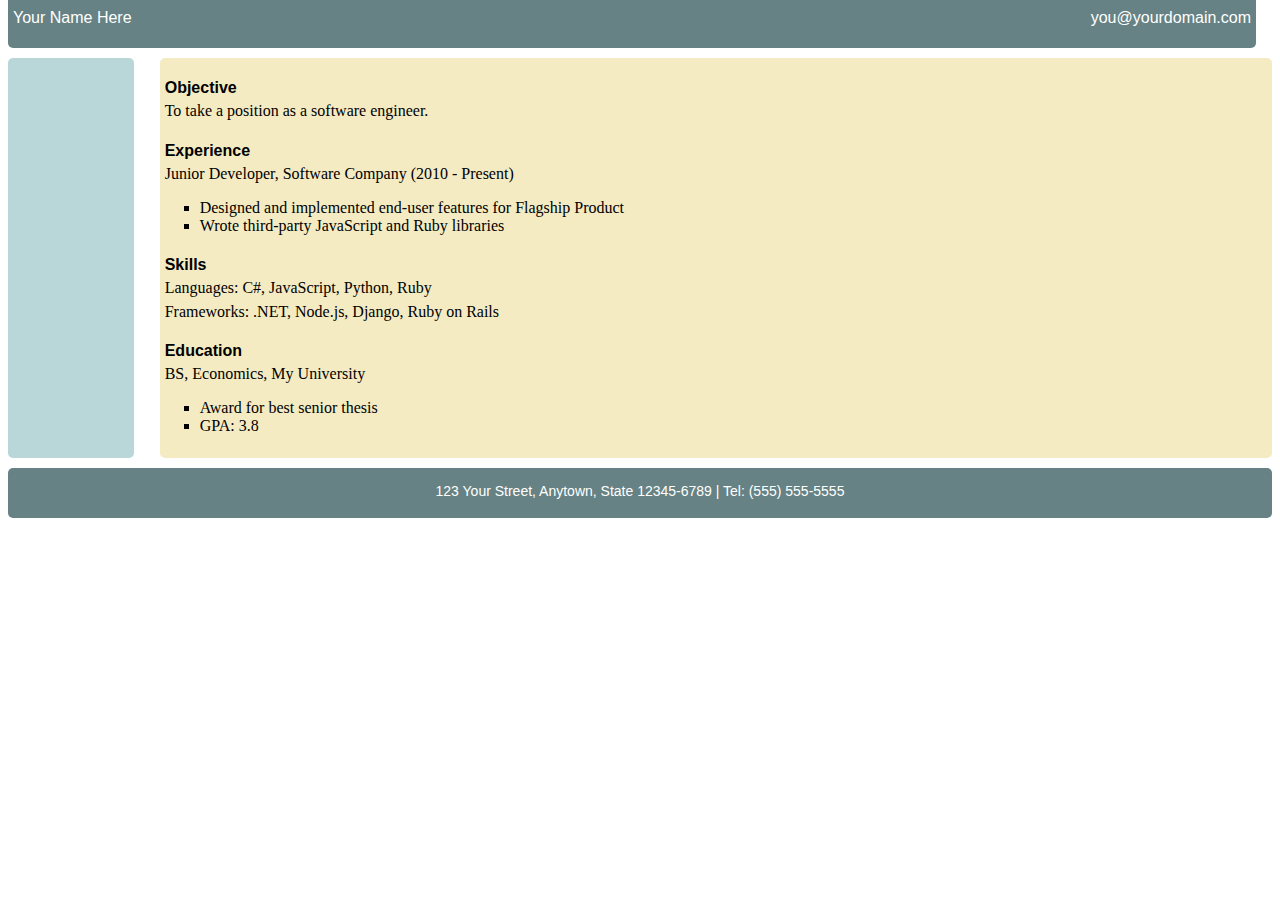
<file: resume.html>
<!DOCTYPE html>
<html>
	<head>
		<link type="text/css" rel="stylesheet" href="stylesheet.css"/>
		<title></title>
	</head>
	<body>
		<div id="header">
			<p id="name">Your Name Here</p>
			<a href="mailto:you@yourdomain.com"><p id="email">you@yourdomain.com</p></a>
		</div>
		<div class="left"></div>
		<div class="right">
			<h4>Objective</h4>
			<p>To take a position as a software engineer.</p>
			<h4>Experience</h4>
			<p>Junior Developer, Software Company (2010 - Present)</p>
			<ul>
				<li>Designed and implemented end-user features for Flagship Product</li>
				<li>Wrote third-party JavaScript and Ruby libraries</li>
			</ul>
			<h4>Skills</h4>
			<p>Languages: C#, JavaScript, Python, Ruby</p>
			<p>Frameworks: .NET, Node.js, Django, Ruby on Rails</p>
			<h4>Education</h4>
			<p>BS, Economics, My University</p>
			<ul>
				<li>Award for best senior thesis</li>
				<li>GPA: 3.8</li>
			</ul>
		</div>
		<div id="footer">
			<p>123 Your Street, Anytown, State 12345-6789 | Tel: (555) 555-5555</p>
		</div>
	</body>
</html>
</file>
<file: stylesheet.css>
div {
	border-radius: 5px;
}

#header {
	z-index: 1;
	position: fixed;
	width: 97.5%;
	margin-top: -20px;
	height: 60px;
	background-color: #668284;
	margin-bottom: 10px;
}

#name {
	float:left;
	margin-left: 5px;
	padding-top: 5px;
	font-size: 16px;
	font-family: Verdana, sans-serif;
	color: #ffffff;
}

#email{
	float:right;
	margin-right: 5px;
	padding-top: 5px;
	font-size: 16px;
	font-family: Verdana, sans-serif;
	color: #ffffff;
}

h4 {
	margin-left: 5px;
	margin-bottom: 15px;
	font-family: Verdana, sans-serif;
}

.right p {
	margin-left: 5px;
	margin-right: 5px;
	margin-top: -10px;
	font-family: Garamond, serif;
	color: #000000;
}

li {
	list-style-type: square;
}

a:hover {
	font-weight: bold;
}

.left {
	position: relative;
	float: left;
	margin-top: 50px;
	width: 10%;
	height: 400px;
	background-color: #B9D7D9;
	margin-bottom: 10px;
}

.right {
	position: relative;
	float: right;
	margin-top: 50px;
	width: 88%;
	height: 400px;
	background-color: #F4EBC3;
	margin-bottom: 10px;
}

#footer {
	position: relative;
	height: 50px;
	background-color: #668284;
	clear: both;
	font-family: Verdana, sans-serif;
	font-size: 14px;
	text-align: center;
	color: #ffffff;
}

#footer p {
	position: relative;
	padding-top: 15px;
}
</file>
